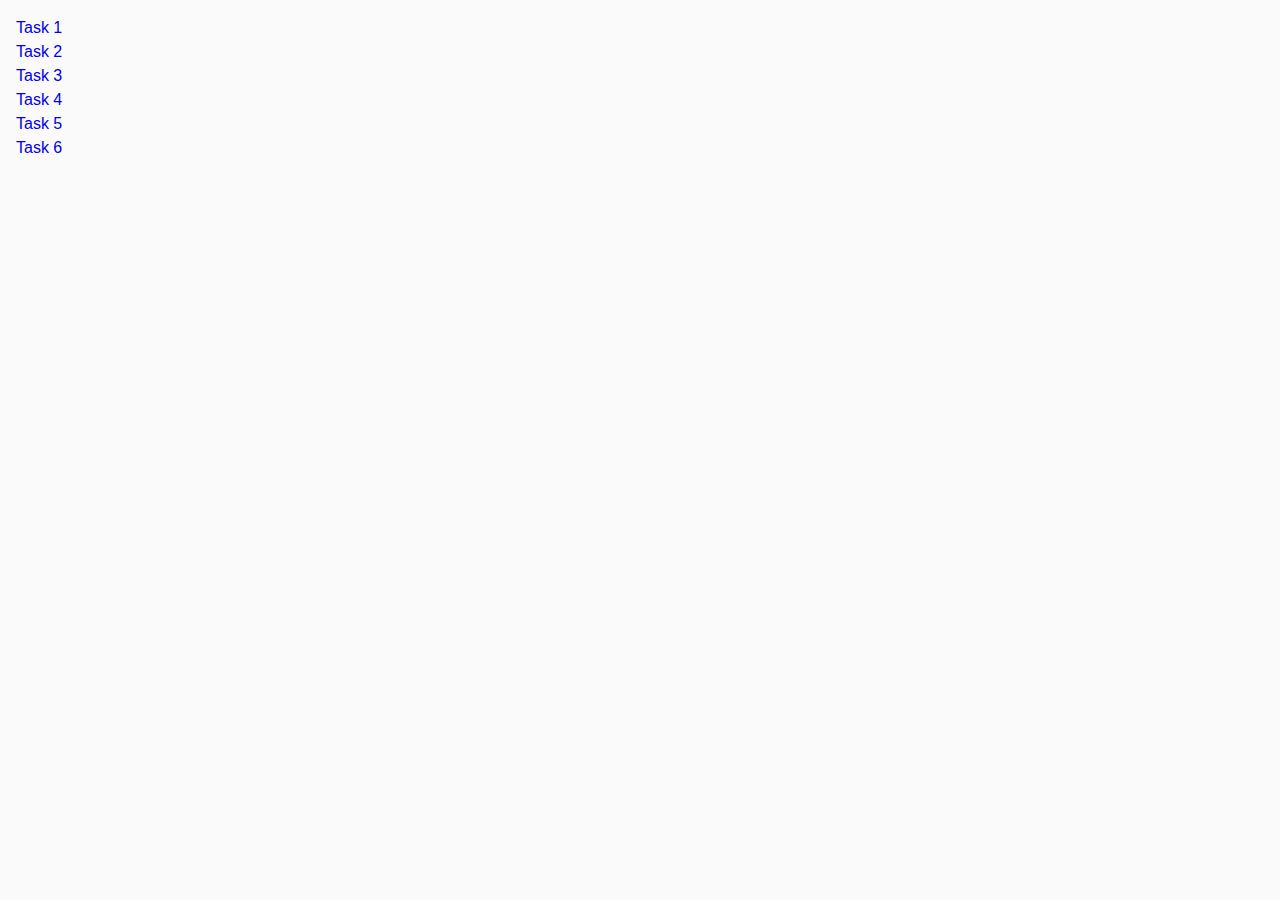
<file: index.html>
<!DOCTYPE html>
<html lang="en">
  <head>
    <meta charset="UTF-8" />
    <meta http-equiv="X-UA-Compatible" content="IE=edge" />
    <meta name="viewport" content="width=device-width, initial-scale=1.0" />
    <link rel="preconnect" href="https://fonts.googleapis.com" />
    <link rel="preconnect" href="https://fonts.gstatic.com" crossorigin />
    <link
      href="https://fonts.googleapis.com/css2?family=Montserrat:wght@400;500;600&display=swap"
      rel="stylesheet"
    />
    <title>Homework 7</title>
    <link rel="stylesheet" href="./css/common.css" />
  </head>
  <body>
    <ul>
      <li><a href="./task-1.html">Task 1</a></li>
      <li><a href="./task-2.html">Task 2</a></li>
      <li><a href="./task-3.html">Task 3</a></li>
      <li><a href="./task-4.html">Task 4</a></li>
      <li><a href="./task-5.html">Task 5</a></li>
      <li><a href="./task-6.html">Task 6</a></li>
    </ul>
  </body>
</html>
</file>
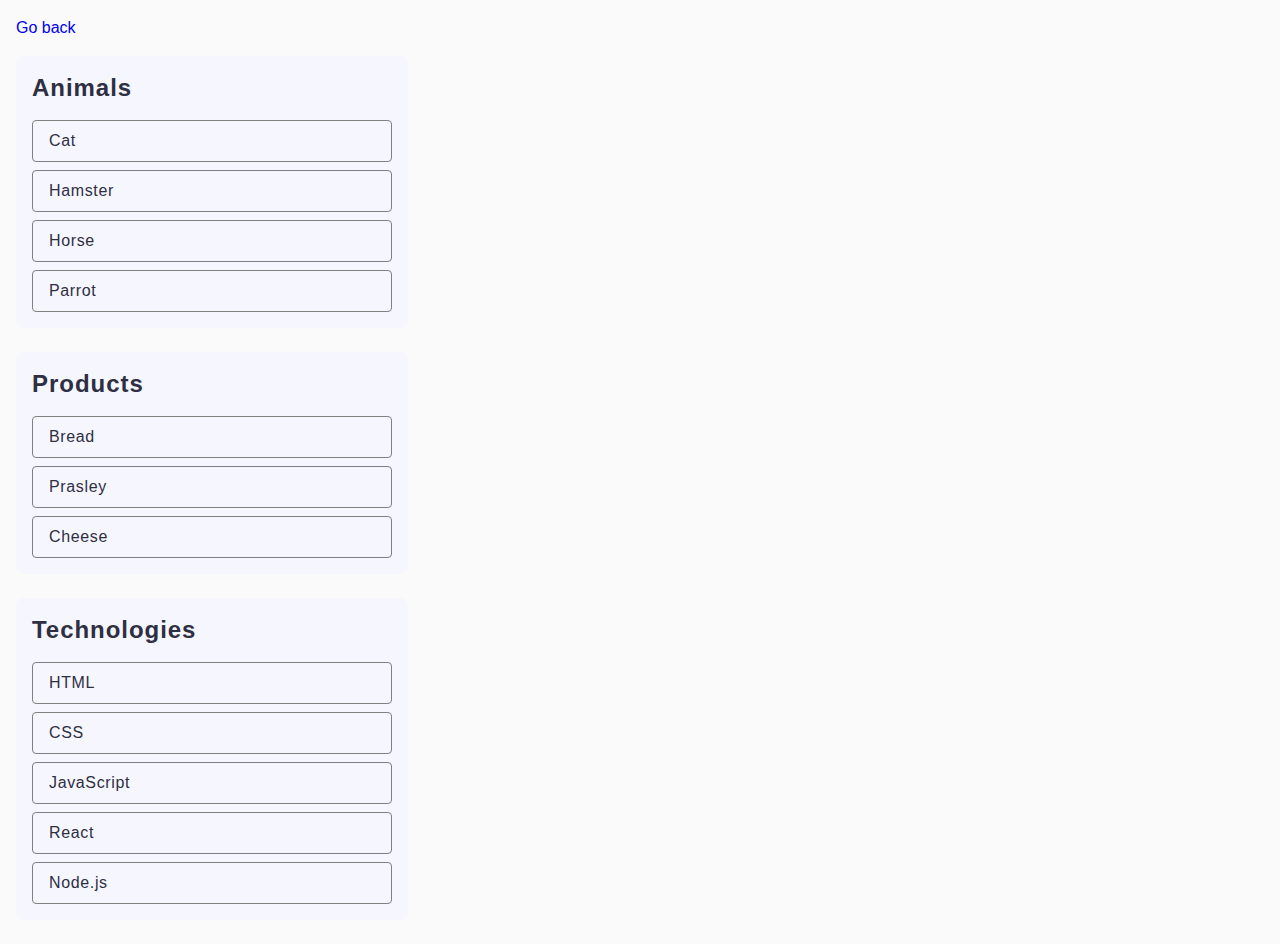
<file: task-1.html>
<!DOCTYPE html>
<html lang="en">
  <head>
    <meta charset="UTF-8" />
    <meta http-equiv="X-UA-Compatible" content="IE=edge" />
    <meta name="viewport" content="width=device-width, initial-scale=1.0" />
    <link rel="preconnect" href="https://fonts.googleapis.com" />
    <link rel="preconnect" href="https://fonts.gstatic.com" crossorigin />
    <link
      href="https://fonts.googleapis.com/css2?family=Montserrat:wght@400;500;600&display=swap"
      rel="stylesheet"
    />
    <title>Task 1</title>
    <link rel="stylesheet" href="./css/common.css" />
  </head>
  <body>
    <p><a href="./index.html">Go back</a></p>

    <ul id="categories">
      <li class="item">
        <h2>Animals</h2>

        <ul>
          <li>Cat</li>
          <li>Hamster</li>
          <li>Horse</li>
          <li>Parrot</li>
        </ul>
      </li>
      <li class="item">
        <h2>Products</h2>

        <ul>
          <li>Bread</li>
          <li>Prasley</li>
          <li>Cheese</li>
        </ul>
      </li>
      <li class="item">
        <h2>Technologies</h2>

        <ul>
          <li>HTML</li>
          <li>CSS</li>
          <li>JavaScript</li>
          <li>React</li>
          <li>Node.js</li>
        </ul>
      </li>
    </ul>

    <script src="./js/task-1.js" type="module"></script>
  </body>
</html>
</file>
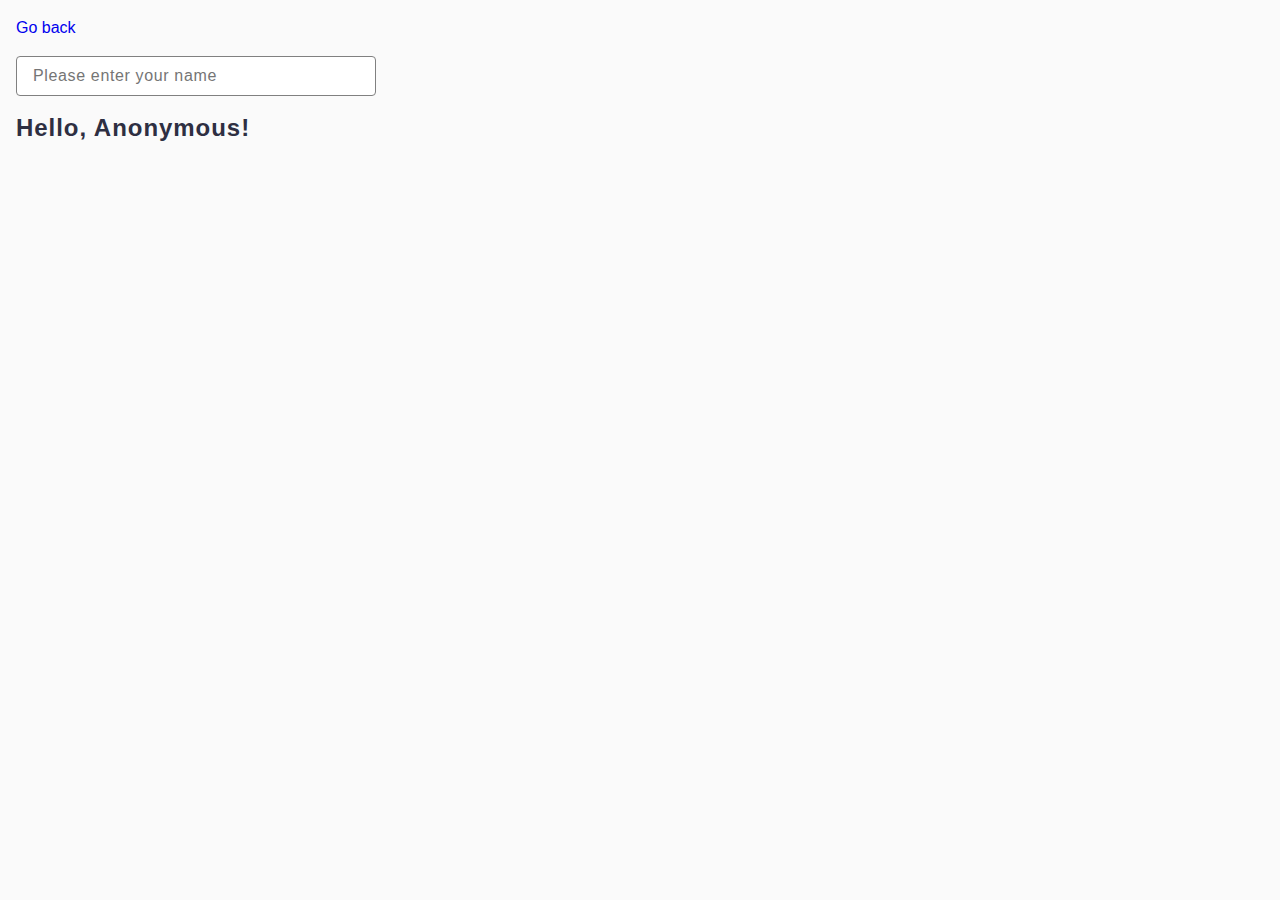
<file: task-3.html>
<!DOCTYPE html>
<html lang="en">
  <head>
    <meta charset="UTF-8" />
    <meta http-equiv="X-UA-Compatible" content="IE=edge" />
    <meta name="viewport" content="width=device-width, initial-scale=1.0" />
    <link rel="preconnect" href="https://fonts.googleapis.com" />
    <link rel="preconnect" href="https://fonts.gstatic.com" crossorigin />
    <link
      href="https://fonts.googleapis.com/css2?family=Montserrat:wght@400;500;600&display=swap"
      rel="stylesheet"
    />
    <title>Task 3</title>
    <link rel="stylesheet" href="./css/common.css" />
  </head>
  <body>
    <p><a href="./index.html">Go back</a></p>

    <input type="text" id="name-input" placeholder="Please enter your name" />
    <h1>Hello, <span id="name-output">Anonymous</span>!</h1>

    <script src="./js/task-3.js" type="module"></script>
  </body>
</html>
</file>
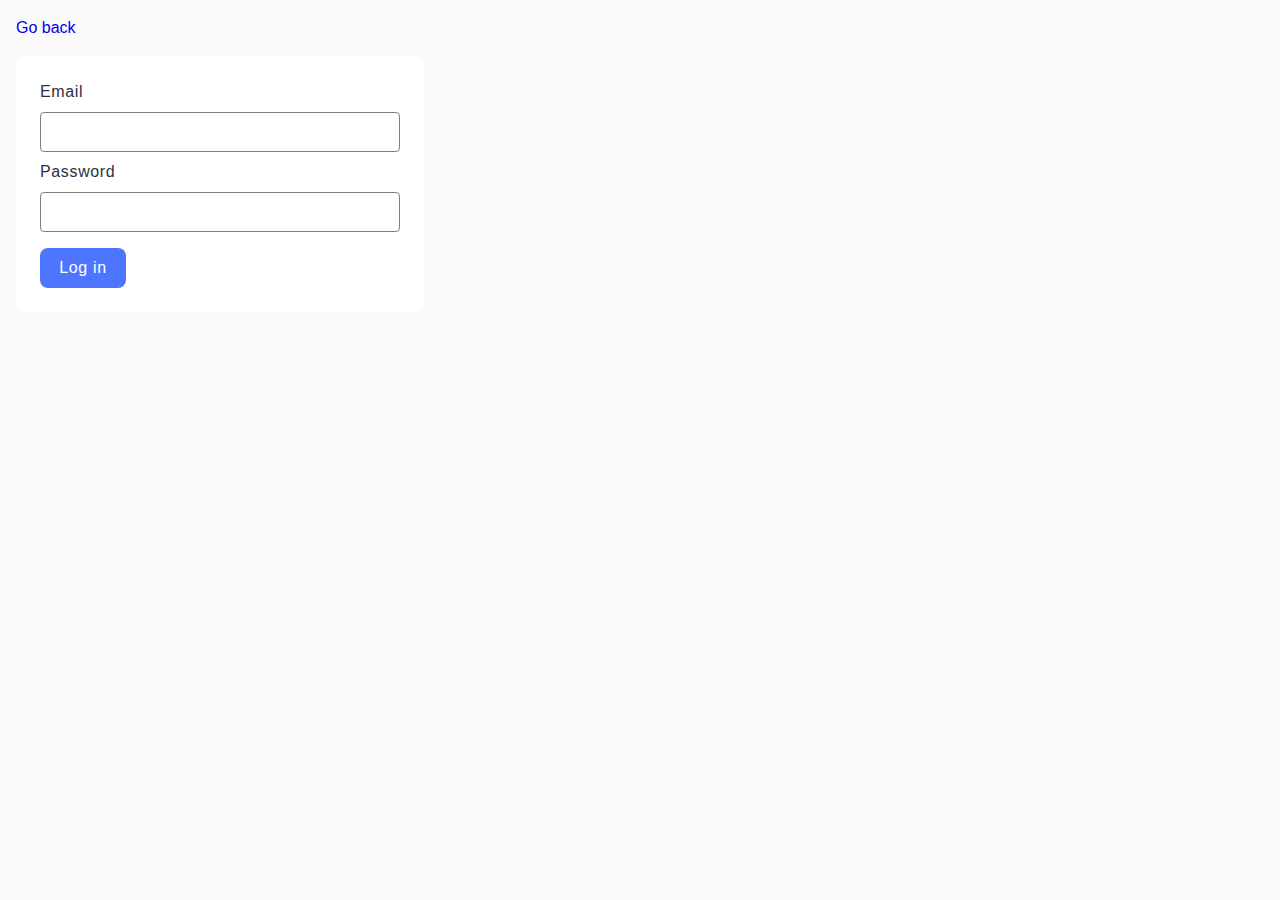
<file: task-4.html>
<!DOCTYPE html>
<html lang="en">
  <head>
    <meta charset="UTF-8" />
    <meta http-equiv="X-UA-Compatible" content="IE=edge" />
    <meta name="viewport" content="width=device-width, initial-scale=1.0" />
    <link rel="preconnect" href="https://fonts.googleapis.com" />
    <link rel="preconnect" href="https://fonts.gstatic.com" crossorigin />
    <link
      href="https://fonts.googleapis.com/css2?family=Montserrat:wght@400;500;600&display=swap"
      rel="stylesheet"
    />
    <title>Task 4</title>
    <link rel="stylesheet" href="./css/common.css" />
  </head>
  <body>
    <p><a href="./index.html">Go back</a></p>

    <form class="login-form">
      <label>
        Email
        <input type="email" name="email" />
      </label>
      <label>
        Password
        <input type="password" name="password" />
      </label>
      <button type="submit">Log in</button>
    </form>

    <script src="./js/task-4.js" type="module"></script>
  </body>
</html>
</file>
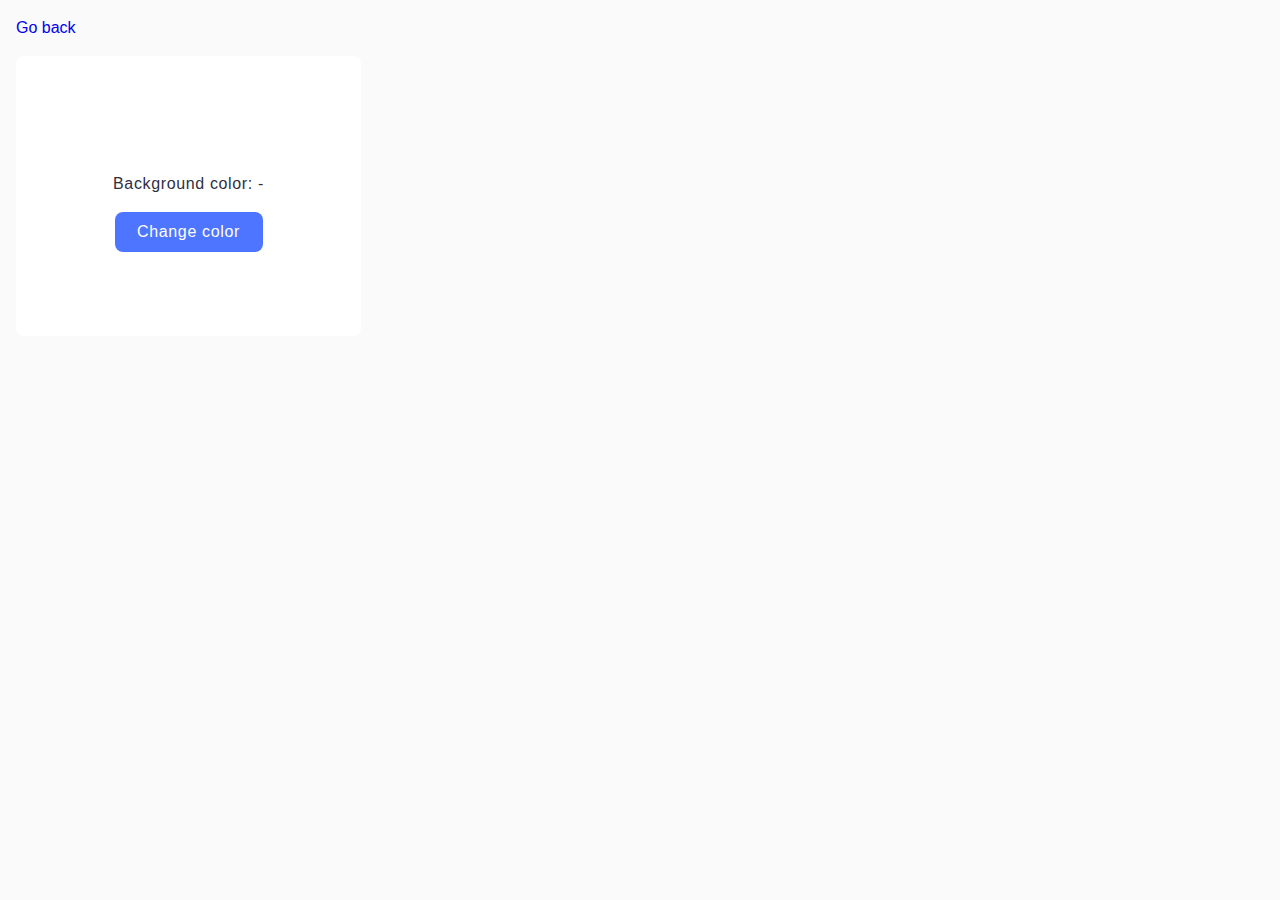
<file: task-5.html>
<!DOCTYPE html>
<html lang="en">
  <head>
    <meta charset="UTF-8" />
    <meta http-equiv="X-UA-Compatible" content="IE=edge" />
    <meta name="viewport" content="width=device-width, initial-scale=1.0" />
    <link rel="preconnect" href="https://fonts.googleapis.com" />
    <link rel="preconnect" href="https://fonts.gstatic.com" crossorigin />
    <link
      href="https://fonts.googleapis.com/css2?family=Montserrat:wght@400;500;600&display=swap"
      rel="stylesheet"
    />
    <title>Task 5</title>
    <link rel="stylesheet" href="./css/common.css" />
  </head>
  <body>
    <p><a href="./index.html">Go back</a></p>

    <div class="widget">
      <p>Background color: <span class="color">-</span></p>
      <button type="button" class="change-color">Change color</button>
    </div>

    <script src="./js/task-5.js" type="module"></script>
  </body>
</html>
</file>
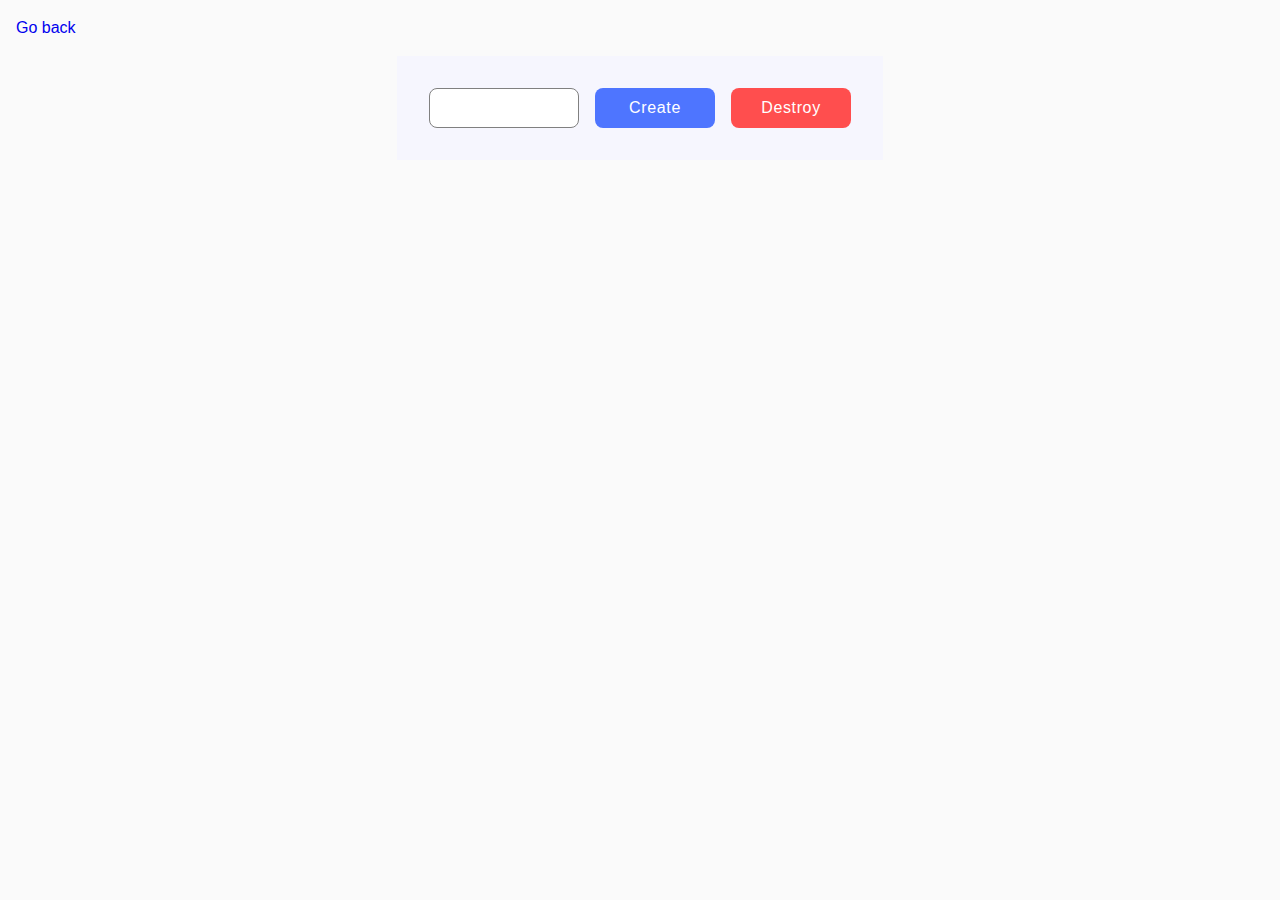
<file: task-6.html>
<!DOCTYPE html>
<html lang="en">
  <head>
    <meta charset="UTF-8" />
    <meta http-equiv="X-UA-Compatible" content="IE=edge" />
    <meta name="viewport" content="width=device-width, initial-scale=1.0" />
    <link rel="preconnect" href="https://fonts.googleapis.com" />
    <link rel="preconnect" href="https://fonts.gstatic.com" crossorigin />
    <link
      href="https://fonts.googleapis.com/css2?family=Montserrat:wght@400;500;600&display=swap"
      rel="stylesheet"
    />
    <title>Task 6</title>
    <link rel="stylesheet" href="./css/common.css" />
  </head>
  <body>
    <p><a href="./index.html">Go back</a></p>

    <div id="controls">
      <input type="number" min="1" max="100" step="1" />
      <button type="button" data-create>Create</button>
      <button type="button" data-destroy>Destroy</button>
    </div>

    <div id="boxes"></div>

    <script src="./js/task-6.js" type="module"></script>
  </body>
</html>
</file>
<file: css/common.css>
* {
  box-sizing: border-box;
}

body {
  margin: 16px;
  font-family: -apple-system, BlinkMacSystemFont, 'Segoe UI', Roboto, Oxygen, Ubuntu, Cantarell,
    'Open Sans', 'Helvetica Neue', sans-serif;
  -webkit-font-smoothing: antialiased;
  -moz-osx-font-smoothing: grayscale;
  background-color: #fafafa;
  color: #212121;
  line-height: 1.5;
}

h1,
h2,
h3,
h4,
h5,
h6 {
  margin: 0;
  padding: 0;
}

a {
  text-decoration: none;
}

img {
  display: block;
  max-width: 100%;
  height: auto;
}

ul,
ol {
  list-style-type: none;
  margin: 0;
  padding: 0;
}

.item {
  border-radius: 8px;
  padding: 16px;
  width: 392px;
  background-color: #f6f6fe;
  margin-bottom: 24px;
  color: #2e2f42;
}

.item h2 {
  font-weight: 600;
  font-size: 24px;
  line-height: 1.33;
  letter-spacing: 0.04em;
  margin-bottom: 16px;
}

.item li {
  border: 1px solid #808080;
  border-radius: 4px;
  padding-bottom: 8px;
  padding-top: 8px;
  padding-left: 16px;
  font-size: 16px;
  line-height: 1.5;
  letter-spacing: 0.04em;
}

.item li:not(:last-child) {
  margin-bottom: 8px;
}

.gallery {
  max-width: 1128px;
  margin: 0 auto;
  display: flex;
  flex-wrap: wrap;
  gap: 48px 24px;
}

.gallery-item {
  display: flex;
  width: calc((100% - 48px) / 3);
}

#name-input {
  font-weight: 400;
  font-size: 16px;
  line-height: 1.5;
  letter-spacing: 0.04em;
  margin-bottom: 16px;
  border: 1px solid #808080;
  border-radius: 4px;
  width: 360px;
  height: 40px;
  padding-left: 16px;
  color: #2e2f42;
  outline: none;
}

h1 {
  font-weight: 600;
  font-size: 24px;
  line-height: 1.33;
  letter-spacing: 0.04em;
  color: #2e2f42;
}

.login-form {
  border-radius: 8px;
  padding: 24px;
  max-width: 408px;
  max-height: 256px;
  background-color: #fff;
}

.login-form label {
  display: block;
  margin-bottom: 8px;
  font-weight: 400;
  font-size: 16px;
  line-height: 1.5;
  letter-spacing: 0.04em;
  color: #2e2f42;
}

.login-form input {
  margin-top: 8px;
  display: block;
  width: 100%;
  border: 1px solid #808080;
  border-radius: 4px;
  height: 40px;
  padding-left: 16px;
}

.login-form button {
  font-weight: 500;
  font-size: 16px;
  line-height: 1.5;
  letter-spacing: 0.04em;
  color: #fff;
  margin-top: 8px;
  padding: 8px 16px;
  min-width: 86px;
  height: 40px;
  background-color: #4e75ff;
  border-radius: 8px;
  border: none;
  cursor: pointer;
}

.login-form button:hover,
.login-form button:focus,
.change-color:hover,
.change-color:focus,
#controls button:hover,
#controls button:focus {
  background-color: #6c8cff;
}

.widget {
  text-align: center;
  border-radius: 8px;
  padding: 100px 0;
  max-width: 345px;
  max-height: 280px;
  background-color: #fff;
}

.widget p {
  font-weight: 400;
  font-size: 16px;
  line-height: 1.5;
  letter-spacing: 0.04em;
  color: #2e2f42;
}

.change-color {
  font-size: 16px;
  line-height: 1.5;
  letter-spacing: 0.04em;
  color: #fff;
  font-weight: 500;
  border-radius: 8px;
  padding: 8px 16px;
  min-width: 148px;
  height: 40px;
  border: none;
  cursor: pointer;
  background-color: #4e75ff;
}

#controls {
  display: flex;
  gap: 16px;
  justify-content: space-between;
  margin-left: auto;
  margin-right: auto;
  max-width: 486px;
  margin-bottom: 16px;
  background-color: #f6f6fe;
  padding: 32px;
}

#controls input {
  border: 1px solid #808080;
  border-radius: 8px;
  text-align: center;
  width: 150px;
  height: 40px;
  font-weight: 400;
  font-size: 16px;
  line-height: 1.5;
  letter-spacing: 0.04em;
  color: #2e2f42;
}

#controls button {
  font-weight: 500;
  font-size: 16px;
  line-height: 1.5;
  letter-spacing: 0.04em;
  border-radius: 8px;
  padding: 8px 16px;
  min-width: 120px;
  height: 40px;
  background-color: #4e75ff;
  color: #fff;
  border: none;
  cursor: pointer;
}

#controls button[data-destroy] {
  background-color: #ff4e4e;
}

#controls button[data-destroy]:hover,
#controls button[data-destroy]:focus {
  background-color: #ff7070;
}
</file>
